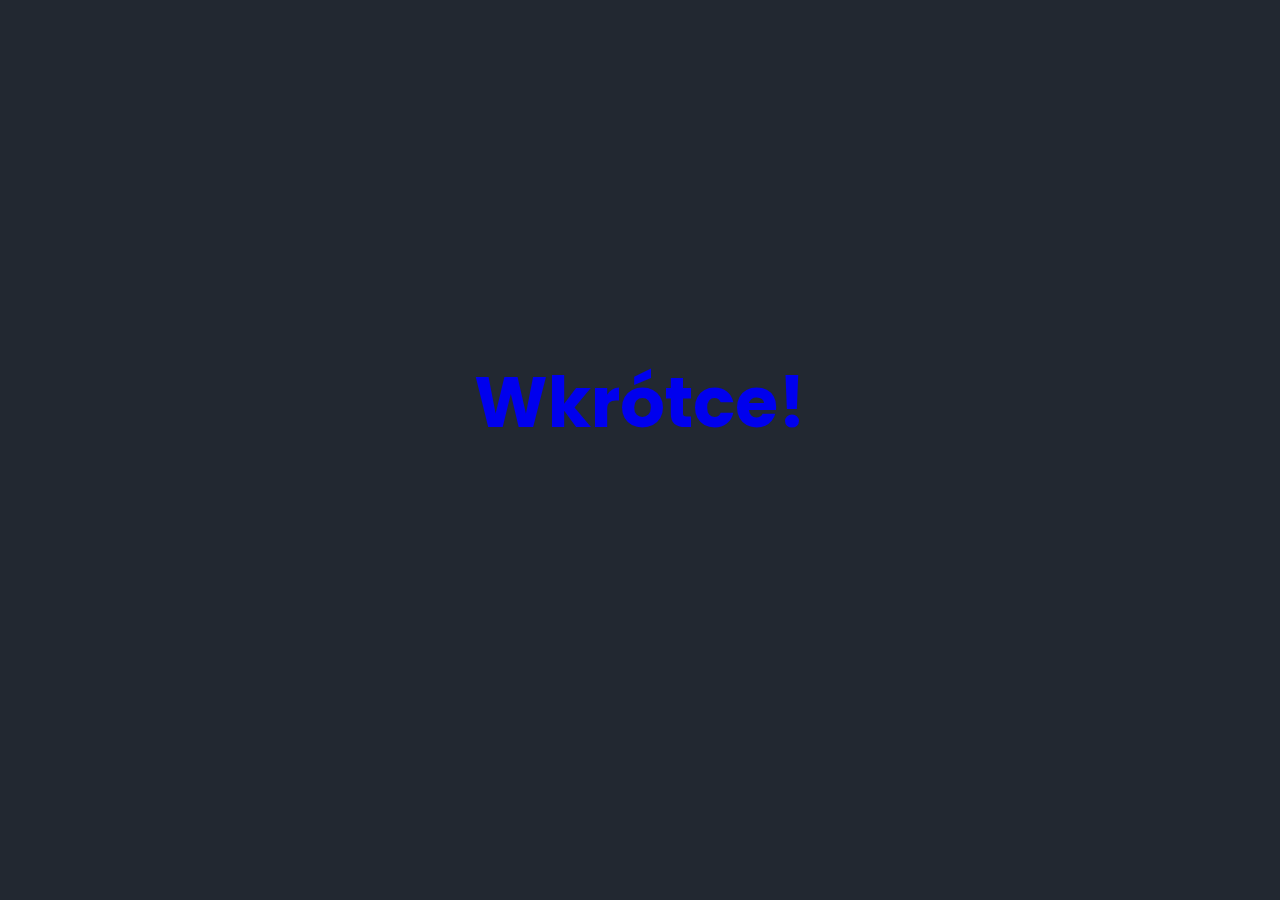
<file: portfolio.html>
<!DOCTYPE html>
<html lang="pl">
<head>
    <meta charset="UTF-8">
    <meta http-equiv="X-UA-Compatible" content="IE=edge">
    <meta name="viewport" content="width=device-width, initial-scale=1.0">
    <title>Wkrótce</title>
    <link rel="stylesheet" href="./assets/css/style.css"
<body>

    <h1 class="portfolio"><a href="./index.html">Wkrótce!</h1></a>
</body>
</html>
</file>
<file: assets/css/style.css>
@import url('https://fonts.googleapis.com/css2?family=Poppins&display=swap');

* {
    margin: 0;
    padding: 0;
    box-sizing: border-box;
    scroll-behavior: smooth;
}
body {
    font-family: 'Poppins', sans-serif;
    background-color: #222831;
    overflow-x: hidden;
}
a {
    text-decoration: none;
    transition: 1s;
}
ul {
    list-style: none;

}
header {
    display: flex;
    background-color: #222831;
    justify-content: space-around;
    padding: 1rem 0;
   align-items: center;
}
.logo {
    display: flex;
    align-items: center;
}
.logo img {
    width: 50px;
    border-radius: 50%;
    margin-right: 10px;
}
.header_logo {
    color: rgb(7, 199, 7);
    font-weight: bold;
}
 .nav_list {
  display: flex !important;
  align-items: center !important;
 }
 .nav_item {
    margin: 0px 8px;
 }
 .nav_link {
    padding: 10px;
     color: #eeee;
    font-size: 0.9rem;
    font-weight: bold;
    border-radius: 5px;
 }
 .nav_link:hover {
    background-color:  rgb(7, 199, 7);
 }
 .header_toggle,
 .header_close {
     display: none;
 }
 @media screen and (max-width: 768px) {
    header {
        height: 48px;
        justify-content: space-between;
        padding: 0 28px;
    }

    .logo a {
        font-size: 0.9rem;
    }
    logo img {
        width: 30px;
    
    }
    .header_toggle {
        display: inline;
         color: #eeee;
        font-size: 24px;
    }
   .header_close {
        position: absolute;
        right: 24px;
        display: block;
        font-size: 24px;
        border-radius: 50%;
   }
   .header_close:hover {
    background-color:  rgb(7, 199, 7);
   }
 .nav {
    position: fixed;
    top: 0;
    right: -100%;  
    background-color: #222831;
    color: #eeee;
    width: 60%;
    height: 100vh;
    padding: 24px 0;
    z-index: 100;
    transition: 0.5s;
    border-radius: 0 0 0 50%;
 }
 .nav_list {
    display: flex;
    flex-direction: column;
 }
 .nav_item {
    margin: 2rem 0;
}
.show {
    right: 0;
}
#head {
    background-image: url(../img/mobile.png);
    background-attachment: fixed;
}
 }
.head {
     display: flex;
     align-items: center;
     justify-content: center;
     font-weight: bold;
     width: 100%;
     height: 100vh;
 }

h2 {
    font-size: 60px;
    color: rgb(255, 255, 255);
    text-shadow: 2px 2px 2px #222831;
}
#head {
    background-image: url(../img/computer.png);
    background-size: cover;
    background-attachment: fixed;
}
.onelink {
    color: rgb(7, 199, 7);
}
span {
    color: rgb(7, 199, 7);
}
form {
    display: flex;
    flex-direction: column;
    padding: 2vw 4vw;
    width: 90%;
    max-width: 600px;
    transition: 2s;
}
form h3 {
    color: white;
    font-weight: bold;
    margin-bottom: 20px;
    font-size: 25px;
}
form input, form textarea {
    border: 0;
    margin: 10px 0;
    padding: 20px;
    outline: none;
    background-color: #252525a6;
    font-size: 16px;
    width: 350px;
    color: white;
    border-radius: 15px;
}
form button {
    padding: 15px;
    background-color: #15fd008f;
    color: #fff;
    font-size: 24px;
    border: 0;
    outline: none;
    cursor: pointer;
    width: 350px;
    border-radius: 15px;
}
#discord {
    background-image: url(../img/computer2.jpg);
    background-size: cover;
    background-attachment: fixed;
    border: 3px solid #222831;
}
@keyframes text {
    0% {color: white;}
    50% {color: #00fd61;}
    100% {color: white}

}
@keyframes span {
    0% {color: #00fd61}
    50% {color: white;}
    100% {color: #00fd61}
}
.prehead {
    animation: span 3s infinite;
}
#head1 {
    animation: text 3s infinite;
}
.textf {
    justify-content: center;
    align-items: center;
}
#contact {
    justify-content: center;
    display: flex;
    background-image: url(../img/leaf.jpg);
    background-attachment: fixed;
    background-size: cover;
    border: 3px solid #222831;
}

.footertext {
    background-color: #252525;
    color: azure;
    position: relative;

}
button {
    transition: 2s;
}

input {
    box-shadow: 2px 2px 2px#00fd616c;
}
@media screen and (max-width: 768px) {
    .head {
        font-size: 40px;
    }
}
/* width */
::-webkit-scrollbar {
    width: 5px;
  }
  
/* background scroll */
  ::-webkit-scrollbar-track {
    box-shadow: inset 0 0 5px #222831; 
    border-radius: 10px;
  }
/* color scroll */
  ::-webkit-scrollbar-thumb {
    background: rgb(51, 255, 0); 
    border-radius: 10px;
  }
  
/* color scroll background */
  ::-webkit-scrollbar-thumb:hover {
    background: #06b300; 
  }
  .portfolio {
      justify-content: center;
      align-items: center;
      display: flex;
      margin-top: 350px;
      font-size: 70px;
      list-style: none;
      color: #00fd61 !important;
  }
</file>
